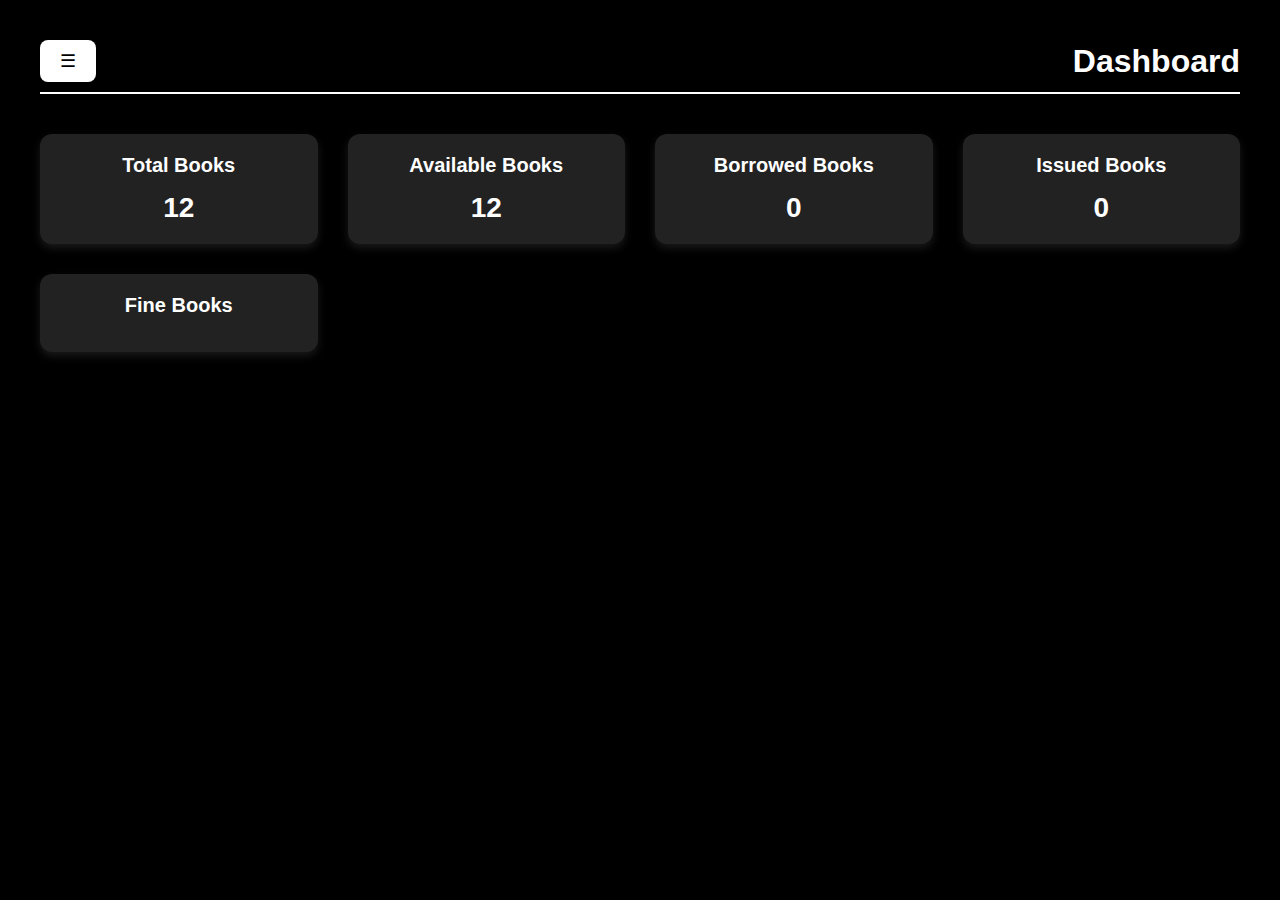
<file: admin_dashboard.html>
<!DOCTYPE html>
<html lang="en">

<head>
    <meta charset="UTF-8">
    <title>Admin Dashboard - Library System</title>
    <!--<link rel="stylesheet" href="admin_dashboard.css">-->
    <style>
        /* Global Reset */
* {
    margin: 0;
    padding: 0;
    box-sizing: border-box;
    font-family: 'Arial', sans-serif;
}

/* Body Styling */
body {
    display: flex;
    height: 100vh;
    background: #000;
    color: #fff;
}

/* Sidebar Styling */
.sidebar {
    width: 250px;
    background: #111;
    padding: 20px;
    display: flex;
    flex-direction: column;
    position: fixed;
    left: -250px; /* Hidden initially */
    top: 0;
    bottom: 0;
    transition: left 0.3s ease; /* Slide animation */
    z-index: 1000; /* Ensure it's on top */
}

.sidebar.open {
    left: 0; /* Show sidebar */
}

.sidebar h2 {
    text-align: center;
    margin-bottom: 30px;
    font-size: 24px;
    color: #fff;
}

.sidebar ul {
    list-style: none;
}

.sidebar ul li {
    margin: 20px 0;
}

.sidebar ul li a {
    color: #bbb;
    text-decoration: none;
    font-size: 18px;
    display: block;
    padding: 10px;
    border-radius: 8px;
    transition: background 0.3s ease;
}

.sidebar ul li a:hover,
.sidebar ul li a.active {
    background: #222;
    color: #fff;
}

/* Dropdown for Manage Books */
.dropdown {
            display: none;
            flex-direction: column;
            padding-left: 20px;
        }

        .dropdown a {
            font-size: 16px;
            padding: 5px 0;

        }

        .dropdown.show {
            display: flex;
        }

/* Main Content */
.main-content {
    flex-grow: 1;
    padding: 40px;
    margin-left: 0; /* No offset when sidebar is hidden */
    transition: margin-left 0.3s ease;
}

/* Adjust when sidebar is open */
.main-content.open {
    margin-left: 250px;
}

/* Header */
header {
    display: flex;
    align-items: center;
    justify-content: space-between;
    margin-bottom: 40px;
    border-bottom: 2px solid #fff;
    padding-bottom: 10px;
}

header h1 {
    font-size: 32px;
}

/* Menu Button */
#menu-btn {
    background: #fff;
    color: #000;
    border: none;
    padding: 10px 20px;
    font-size: 18px;
    border-radius: 8px;
    cursor: pointer;
}

/* Dashboard Stats */
.stats-container {
    display: grid;
    grid-template-columns: repeat(auto-fit, minmax(250px, 1fr));
    gap: 30px;
}

.stat-box {
    background: #222;
    padding: 20px;
    border-radius: 12px;
    text-align: center;
    box-shadow: 0 4px 8px rgba(255, 255, 255, 0.1);
}

.stat-box h3 {
    font-size: 20px;
    margin-bottom: 15px;
}

.stat-box p {
    font-size: 28px;
    font-weight: bold;
}

    </style>
    

</head>

<body>
    <!-- oldSidebar--> 
    <div class="sidebar" id="sidebar">
        <h2>Admin Panel</h2>
        <ul>
            <li><a href="admin_profile.html">👤Admin Profile</a></li>
            <li><a href="admin_dashboard.html" class="active">📊Dashboard</a></li>
            <li id ="manageBooks">
             <a href="#">Manage Books</a>
                <div class="dropdown" id="dropdown">
                    <a href="add_book.html">📚Add Book</a>
                    <a href="view_book.html">📚View Book</a>
                </div></li>
            <li><a href="admin_issue_book.html">📖 Book Issue</a></li>
            <li><a href="#">Manage Users</a></li>
            <li><a href="#">Transaction Details</a></li>
            <li><a href="index.html">🚪Logout</a></li>
        </ul>
    </div>

    <!-- Main Content -->

    <div class="main-content" id="main-content">
        <header>
            <button id="menu-btn">☰</button>
            <h1>Dashboard</h1>
        </header>
    

        <div class="stats-container">
            <div class="stat-box">
                <h3>Total Books</h3>
                <p id="totalBooks">12</p>
            </div>
            <div class="stat-box">
                <h3>Available Books</h3>
                <p id="availableBooks">12</p>
            </div>
            <div class="stat-box">
                <h3>Borrowed Books</h3>
                <p id="borrowedBooks">0</p>
            </div>
            <div class="stat-box">
                <h3>Issued Books</h3>
                <p id="issuedBooks">0</p>
            </div>
            <div class="stat-box">
                <h3>Fine Books</h3>
                <p id="fineBooks"></p>
            </div>
        </div>
    </div>
    <script>
      document.addEventListener('DOMContentLoaded', () => {
            const sidebar = document.getElementById('sidebar');
            const menuBtn = document.getElementById('menu-btn');
            const mainContent = document.getElementById('main-content');

            //new
            const manageBooks = document.getElementById('manageBooks');
            const dropdown = document.getElementById('dropdown');


            // Toggle Sidebar Open/Close
            menuBtn.addEventListener('click', () => {
                sidebar.classList.toggle('open');
                mainContent.classList.toggle('open');
            });
            //new
                        // Toggle Manage Books Dropdown

              /* manageBooks.addEventListener('click', (e) => {
                e.preventDefault();
                dropdown.classList.toggle('show');
            });*/

            //3new
            manageBooks.addEventListener('click', () => {
        dropdown.classList.toggle('show'); // Show/Hide on Click
    });

            manageBooks.addEventListener('mouseover', () => {
        dropdown.classList.add('show'); // Show on Hover
    });

 //2new
           /* manageBooks.addEventListener('mouseover', () => {
                dropdown.classList.add('show');
            });

            manageBooks.addEventListener('mouseout', () => {
                dropdown.classList.remove('show');
            });

            dropdown.addEventListener('mouseover', () => {
                dropdown.classList.add('show');
            });

            dropdown.addEventListener('mouseout', () => {
                dropdown.classList.remove('show');
            });*/

dropdown.addEventListener('mouseover', () => {
        dropdown.classList.add('show'); // Keep Open on Hover
    });

    manageBooks.addEventListener('mouseout', () => {
        setTimeout(() => {
            if (!dropdown.matches(':hover')) {
                dropdown.classList.remove('show'); // Hide on Mouse Leave
            }
        }, 200);
    });

    dropdown.addEventListener('mouseout', () => {
        setTimeout(() => {
            if (!manageBooks.matches(':hover')) {
                dropdown.classList.remove('show'); // Hide on Mouse Leave
            }
        }, 200);
    });


            // Close Sidebar When Clicking Outside
            document.addEventListener('click', (e) => {
                if (!sidebar.contains(e.target) && !menuBtn.contains(e.target)) {
                    sidebar.classList.remove('open');
                    mainContent.classList.remove('open');
                }
            });
        });  
        
        
    </script>

</body>

</html>
<!--new <!DOCTYPE html>
<html lang="en">

<head>
    <meta charset="UTF-8">
    <meta name="viewport" content="width=device-width, initial-scale=1.0">
    <title>Library Management System - Dashboard</title>
    <style>
        /* General Styling */
        body {
            margin: 0;
            font-family: Arial, sans-serif;
            display: flex;
        }

        /* Sidebar Styling */
        #sidebar {
            width: 250px;
            background: #2c3e50;
            color: white;
            height: 100vh;
            overflow-y: auto;
            transition: width 0.3s ease;
        }

        #sidebar.open {
            width: 70px;
        }

        #sidebar ul {
            list-style: none;
            padding: 0;
            margin: 0;
        }

        #sidebar ul li {
            padding: 15px 20px;
            cursor: pointer;
            position: relative;
        }

        #sidebar ul li:hover {
            background: #34495e;
        }

        #sidebar ul li a {
            color: white;
            text-decoration: none;
            display: block;
        }

        /* Dropdown Styling */
        .dropdown {
            display: none;
            flex-direction: column;
            padding-left: 20px;
            transition: 0.3s ease;
        }

        .dropdown a {
            padding: 5px 0;
            font-size: 14px;
        }

        .dropdown.show {
            display: flex;
        }

        /* Main Content */
        #main-content {
            flex-grow: 1;
            padding: 20px;
            transition: margin-left 0.3s ease;
        }

        /* Menu Button */
        #menu-btn {
            background: #2c3e50;
            color: white;
            padding: 10px 20px;
            border: none;
            cursor: pointer;
        }
    </style>
</head>

<body>

    <!-- Sidebar --
    <div id="sidebar">
        <button id="menu-btn">☰ Menu</button>
        <ul>
            <li><a href="dashboard.html">Dashboard</a></li>

            <!-- Manage Books Section --
            <li id="manageBooks">
                <a href="#">Manage Books ▼</a>
                <div class="dropdown" id="dropdown">
                    <a href="add_book.html">Add Book</a>
                    <a href="view_book.html">View Book</a>
                </div>
            </li>

            <li><a href="manage_category.html">Manage Category</a></li>
            <li><a href="issue_requests.html">Book Issue Requests</a></li>
            <li><a href="manage_place.html">Manage Place</a></li>
            <li><a href="manage_users.html">Manage Users</a></li>
        </ul>
    </div>

    <!-- Main Content --
    <div id="main-content">
        <h1>Welcome to the Admin Dashboard</h1>
        <p>Manage your library system efficiently.</p>
    </div>

    <!-- JavaScript for Sidebar & Dropdown --
    <script>
        document.addEventListener('DOMContentLoaded', () => {
            const sidebar = document.getElementById('sidebar');
            const menuBtn = document.getElementById('menu-btn');
            const mainContent = document.getElementById('main-content');
            const manageBooks = document.getElementById('manageBooks');
            const dropdown = document.getElementById('dropdown');

            // Toggle Sidebar (Click Menu Button)
            menuBtn.addEventListener('click', () => {
                sidebar.classList.toggle('open');
                mainContent.classList.toggle('open');
            });

            // Manage Books: Show/Hide Dropdown (Hover + Click)
            manageBooks.addEventListener('click', () => {
                dropdown.classList.toggle('show'); // Toggle on Click
            });

            manageBooks.addEventListener('mouseover', () => {
                dropdown.classList.add('show'); // Show on Hover
            });

            dropdown.addEventListener('mouseover', () => {
                dropdown.classList.add('show'); // Keep Open on Hover
            });

            manageBooks.addEventListener('mouseout', () => {
                setTimeout(() => {
                    if (!dropdown.matches(':hover')) {
                        dropdown.classList.remove('show'); // Hide on Mouse Leave
                    }
                }, 200);
            });

            dropdown.addEventListener('mouseout', () => {
                setTimeout(() => {
                    if (!manageBooks.matches(':hover')) {
                        dropdown.classList.remove('show'); // Hide on Mouse Leave
                    }
                }, 200);
            });

            // Close Sidebar When Clicking Outside
            document.addEventListener('click', (e) => {
                if (!sidebar.contains(e.target) && !menuBtn.contains(e.target)) {
                    sidebar.classList.remove('open');
                    mainContent.classList.remove('open');
                }
            });
        });
    </script>

</body>

</html>-->
</file>
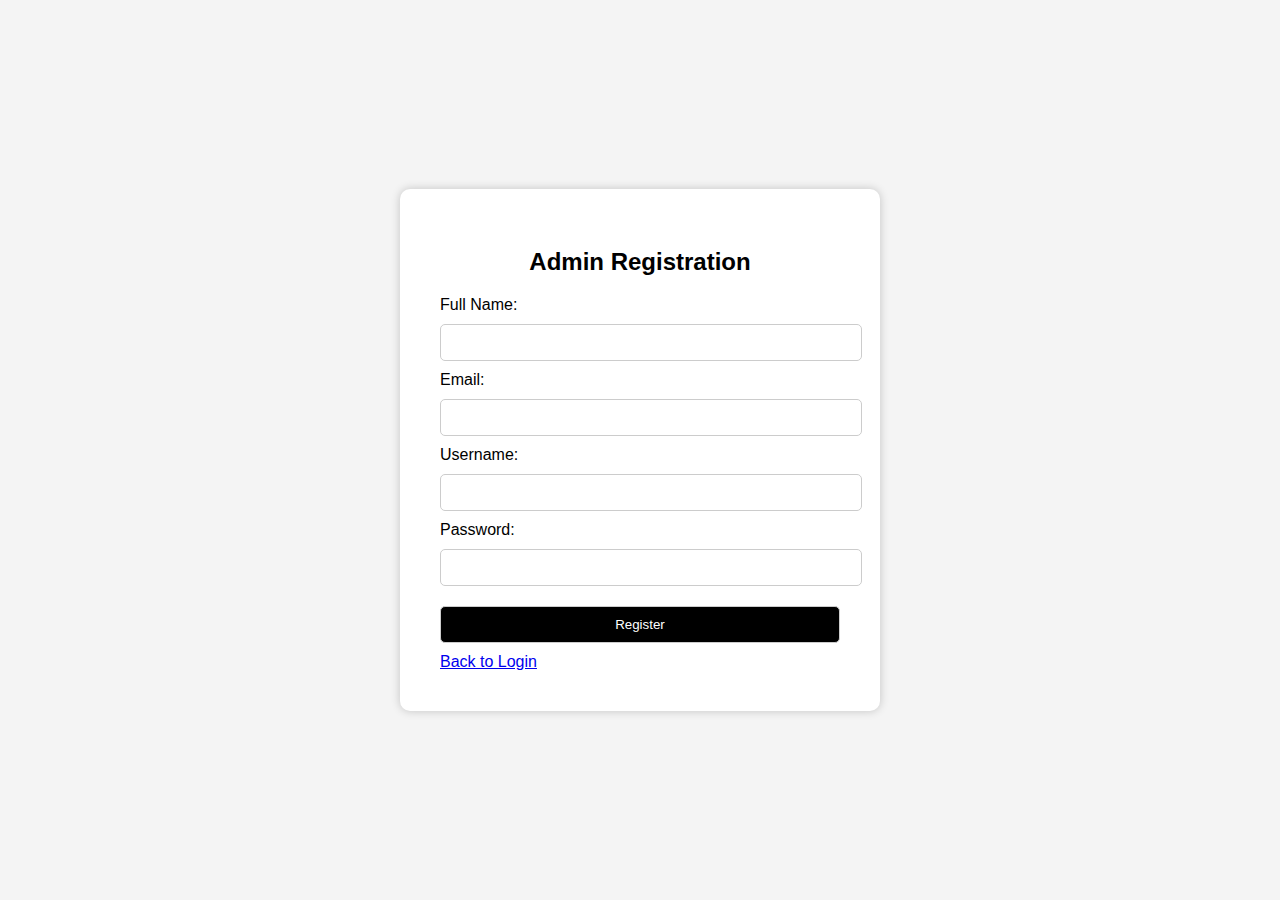
<file: admin_register.html>
<!DOCTYPE html>
<html lang="en">

<head>
    <meta charset="UTF-8">
    <title>Admin Registration - Library Management System</title>
    <style>
        body {
            display: flex;
            justify-content: center;
            align-items: center;
            height: 100vh;
            margin: 0;
            font-family: Arial, sans-serif;
            background: #f4f4f4;
        }

        .container {
            background: white;
            padding: 40px;
            border-radius: 10px;
            box-shadow: 0 0 10px rgba(0, 0, 0, 0.2);
            width: 400px;
        }

        h2 {
            margin-bottom: 20px;
            text-align: center;
        }

        input, button {
            width: 100%;
            padding: 10px;
            margin: 10px 0;
            border: 1px solid #ccc;
            border-radius: 5px;
        }

        button {
            background: black;
            color: white;
            cursor: pointer;
        }

        button:hover {
            background: #555;
        }
    </style>
</head>

<body>

    <div class="container">
        <h2>Admin Registration</h2>
        <!--<form action="http://localhost:5000/admin_register" method="POST">
            <input type="text" name="fullname" placeholder="Full Name" required>
            <input type="text" name="username" placeholder="Username" required>
            <input type="password" name="password" placeholder="Password" required>
            <input type="email" name="email" placeholder="Email" required>
            <button type="submit">Register</button>
        </form>--
        <form action="admin_register" method="POST">--
      <form action="{{ url_for('admin_register') }}" method="POST">-->
        <form action="/admin/register" method="POST">


        <label>Full Name:</label>
        <input type="text" name="fullname" required><br>

        <label>Email:</label>
        <input type="email" name="email" required><br>

        <label>Username:</label>
        <input type="text" name="username" required><br>

        <label>Password:</label>
        <input type="password" name="password" required><br>

        <button type="submit">Register</button>
    </form>

    <a href="/">Back to Login</a>
 

    </div>

</body>

</html>
</file>
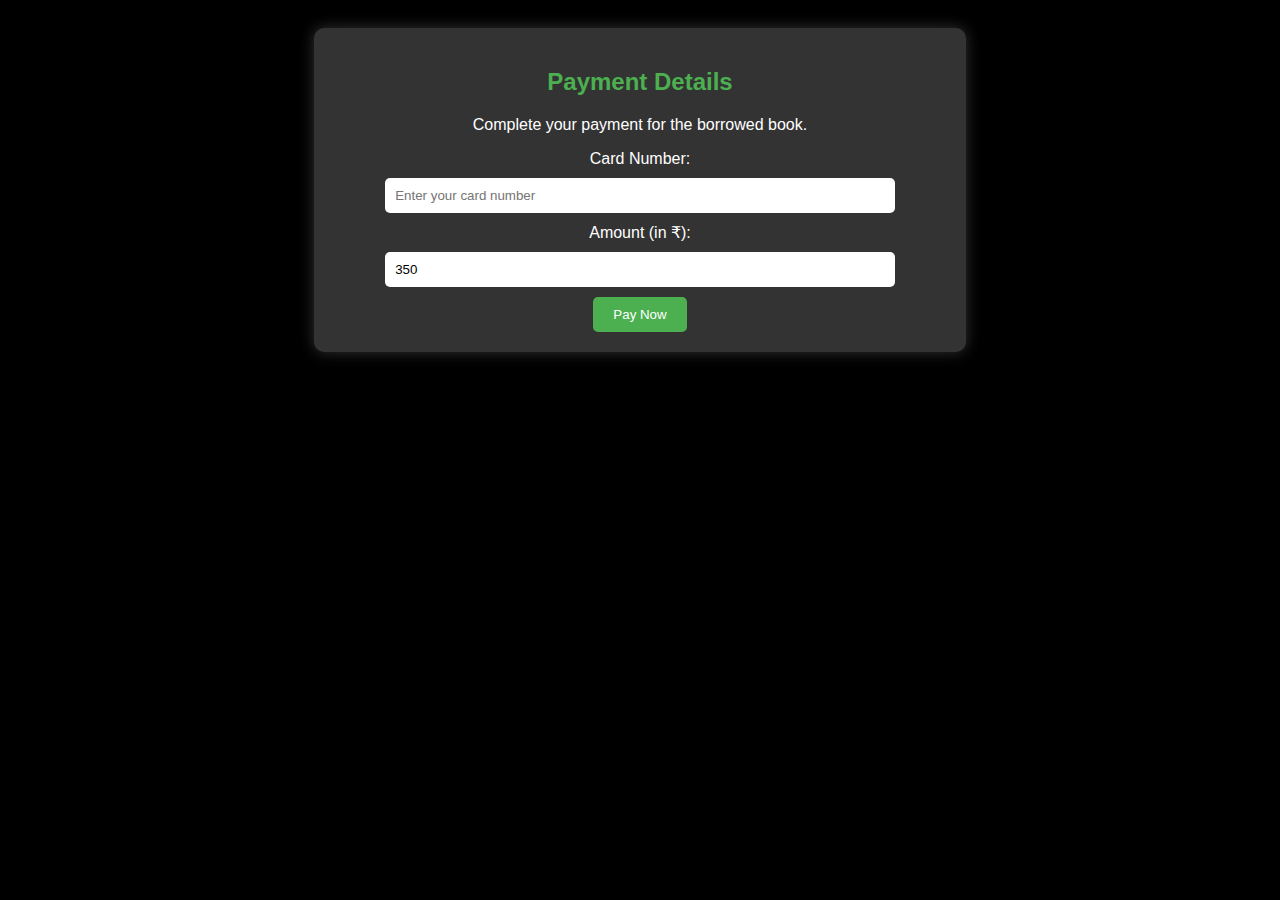
<file: payment.html>
<!DOCTYPE html>
<html lang="en">

<head>
    <title>Payment Details</title>
    <style>
        body {
            font-family: Arial, sans-serif;
            background-color: #000;
            color: #fff;
            text-align: center;
            padding: 20px;
        }

        .container {
            background: #333;
            padding: 20px;
            border-radius: 10px;
            box-shadow: 0 0 15px rgba(255, 255, 255, 0.2);
            width: 50%;
            margin: auto;
        }

        h2 {
            color: #4CAF50;
        }

        input {
            padding: 10px;
            margin: 10px;
            width: 80%;
            border-radius: 5px;
            border: none;
        }

        button {
            padding: 10px 20px;
            background: #4CAF50;
            color: white;
            border: none;
            border-radius: 5px;
            cursor: pointer;
        }

        button:hover {
            background: #45a049;
        }
    </style>
</head>

<body>
    <div class="container">
        <h2>Payment Details</h2>
        <p>Complete your payment for the borrowed book.</p>

        <label>Card Number:</label><br>
        <input type="text" id="cardNumber" placeholder="Enter your card number" required><br>

        <label>Amount (in ₹):</label><br>
        <input type="text" id="amount" value="350" readonly><br>

        <button onclick="submitPayment()">Pay Now</button>
    </div>

    <script>
        function submitPayment() {
            const cardNumber = document.getElementById('cardNumber').value;

            if (!cardNumber) {
                alert("Please enter a valid card number.");
                return;
            }

            alert("Payment Successful! Redirecting...");
            window.location.href = "{{ url_for('borrow_page') }}"; // Redirect back to borrow page
        }
    </script>
</body>

</html>
</file>
